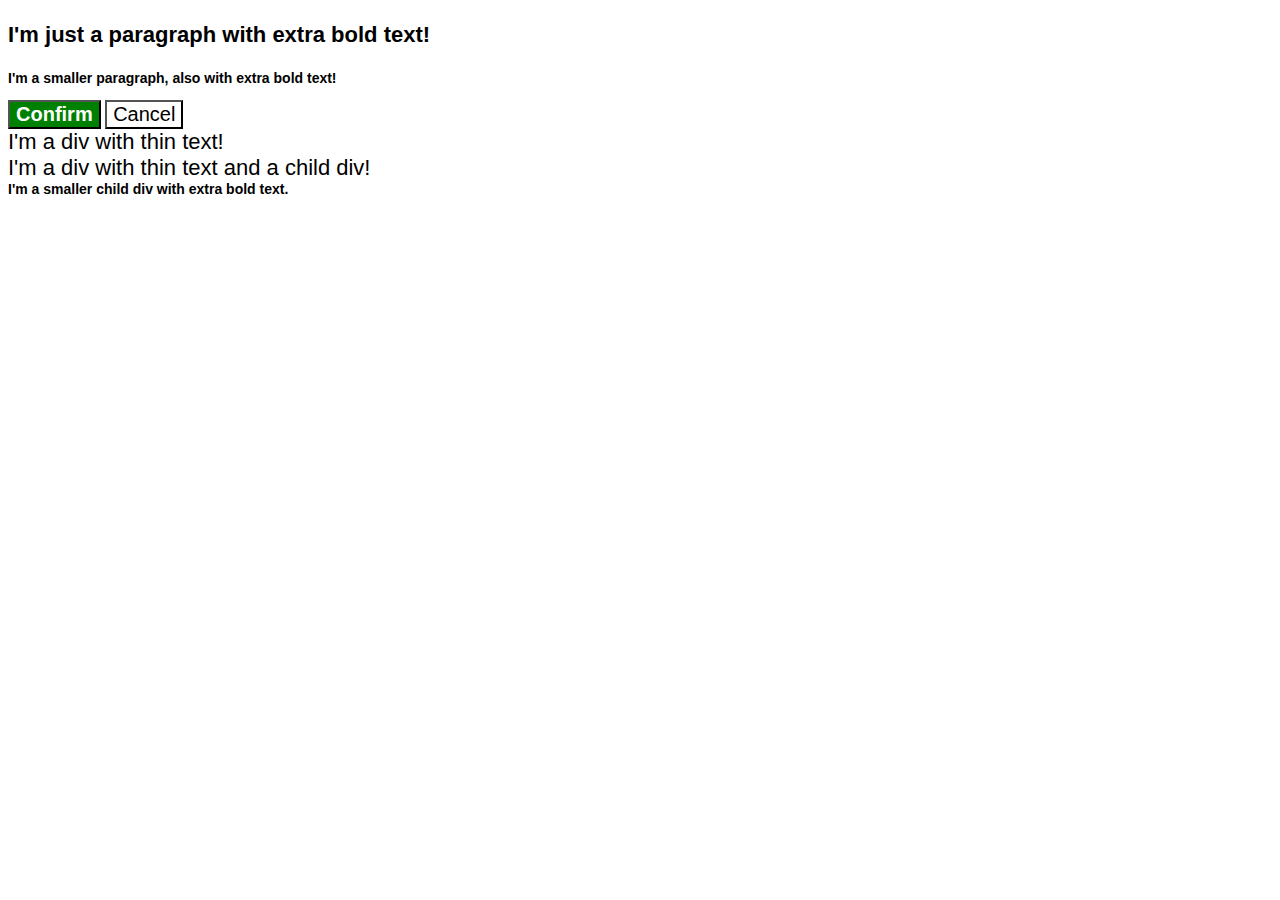
<file: foundations/cascade/01-cascade-fix/index.html>
<!DOCTYPE html>
<html lang="en">
  <head>
    <meta charset="UTF-8">
    <meta http-equiv="X-UA-Compatible" content="IE=edge">
    <meta name="viewport" content="width=device-width, initial-scale=1.0">
    <title>Fix the Cascade</title>
    <link rel="stylesheet" href="style.css">
  </head>
  <body>
    <p class="para">I'm just a paragraph with extra bold text!</p>
    <p class="para small-para">I'm a smaller paragraph, also with extra bold text!</p>

    <button id="confirm-button" class="button confirm">Confirm</button>
    <button id="cancel-button" class="button cancel">Cancel</button>

    <div class="text">I'm a div with thin text!</div>
    <div class="text">I'm a div with thin text and a child div!
      <div class="text child">I'm a smaller child div with extra bold text.</div>
    </div>
  </body>
</html>
</file>
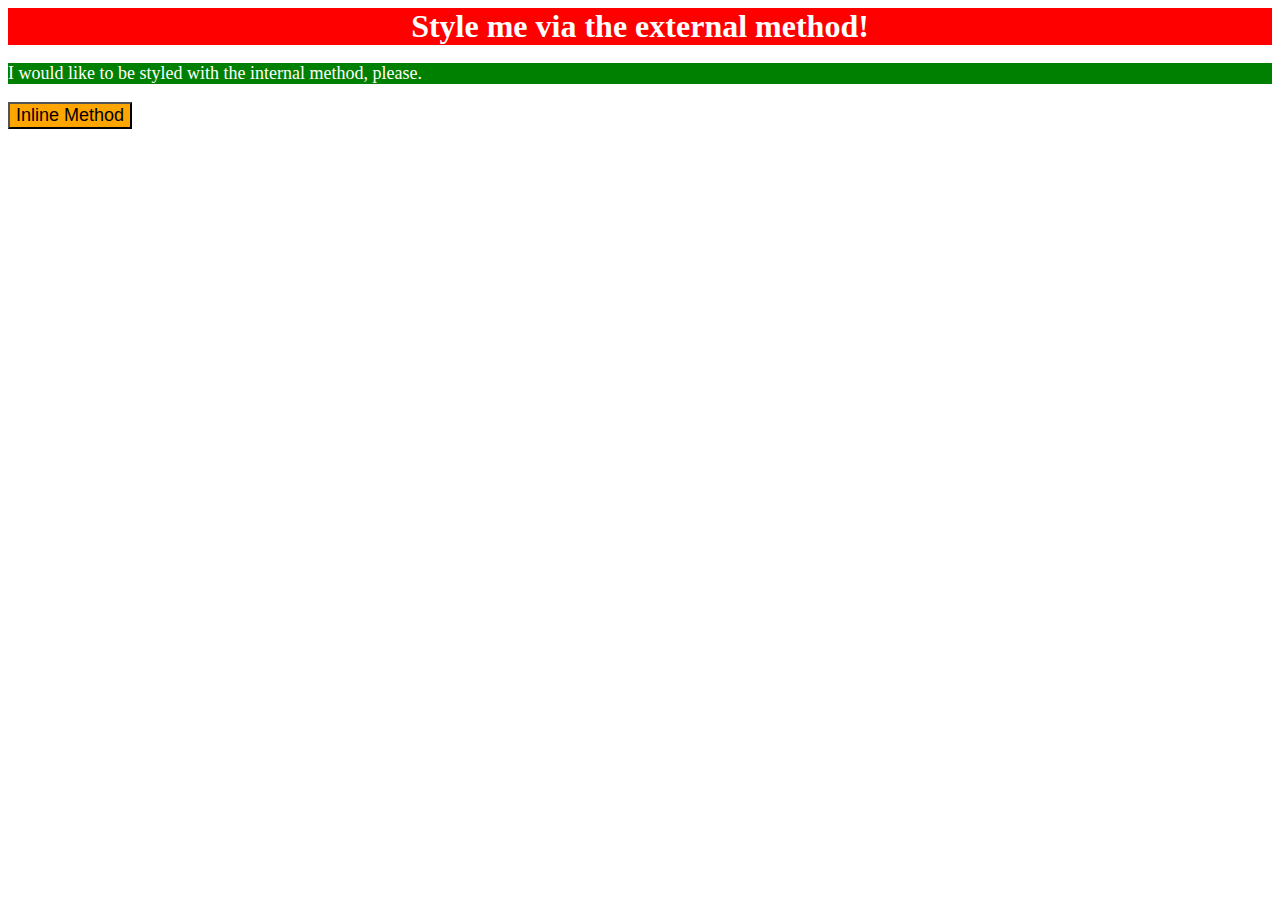
<file: foundations/intro-to-css/01-css-methods/index.html>
<!DOCTYPE html>
<html lang="en">
  <head>
    <meta charset="UTF-8">
    <meta http-equiv="X-UA-Compatible" content="IE=edge">
    <meta name="viewport" content="width=device-width, initial-scale=1.0">
    <title>Methods for Adding CSS</title>
    <link rel="stylesheet" href="style.css">

    <style>
        p {
          background-color: green;
          color: white;
          font-size: 18px;
        }
    </style>
  </head>
  <body>
    <div>Style me via the external method!</div>
    <p>I would like to be styled with the internal method, please.</p>
    <button style="background-color: orange; font-size: 18px;">Inline Method</button>
  </body>
</html>
</file>
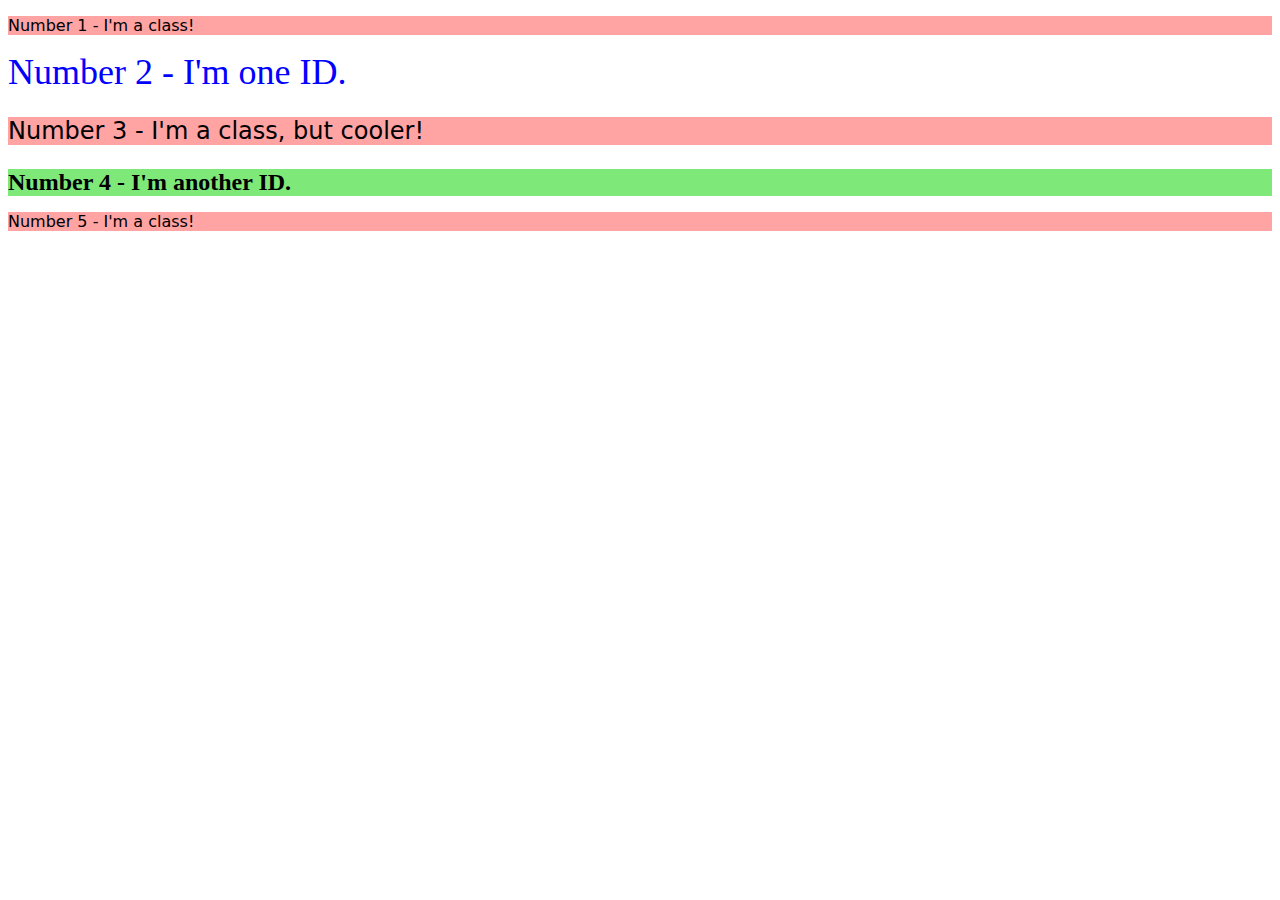
<file: foundations/intro-to-css/02-class-id-selectors/index.html>
<!DOCTYPE html>
<html lang="en">
  <head>
    <meta charset="UTF-8">
    <meta http-equiv="X-UA-Compatible" content="IE=edge">
    <meta name="viewport" content="width=device-width, initial-scale=1.0">
    <title>Class and ID Selectors</title>
    <link rel="stylesheet" href="style.css">
  </head>
  <body>
    <p class="odd-elements">Number 1 - I'm a class!</p>
    <div id="second-element">Number 2 - I'm one ID.</div>
    <p class="odd-elements third-odd-element">Number 3 - I'm a class, but cooler!</p>
    <div id="fourth-element">Number 4 - I'm another ID.</div>
    <p class="odd-elements">Number 5 - I'm a class!</p>
  </body>
</html>
</file>
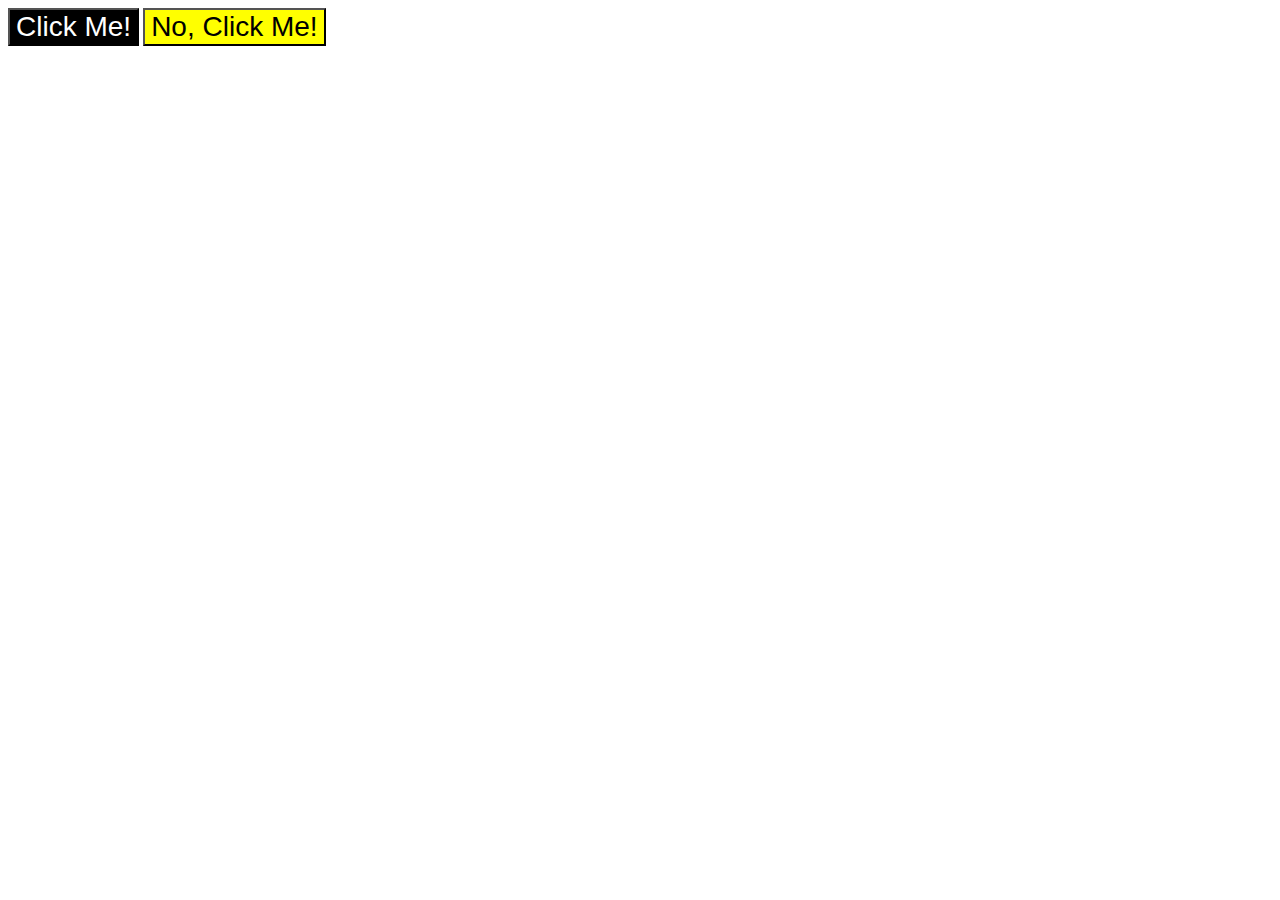
<file: foundations/intro-to-css/03-grouping-selectors/index.html>
<!DOCTYPE html>
<html lang="en">
  <head>
    <meta charset="UTF-8">
    <meta http-equiv="X-UA-Compatible" content="IE=edge">
    <meta name="viewport" content="width=device-width, initial-scale=1.0">
    <title>Grouping Selectors</title>
    <link rel="stylesheet" href="style.css">
  </head>
  <body>
    <button class="click-me-button">Click Me!</button>
    <button class="second-click-me-button">No, Click Me!</button>
  </body>
</html>
</file>
<file: foundations/cascade/01-cascade-fix/style.css>
body {
  font-family: Arial, Helvetica, sans-serif;
}

.para,
.small-para {
  color: hsl(0, 0%, 0%);
  font-weight: 800;
}

.para {
  font-size: 22px;
}

.small-para {
  font-size: 14px;
  font-weight: 800;
}

.button {
  background-color: rgb(255, 255, 255);
  color: rgb(0, 0, 0);
  font-size: 20px;
}

.confirm {
  background: green;
  color: white;
  font-weight: bold;
}

div.text {
  color: rgb(0, 0, 0);
  font-size: 22px;
  font-weight: 100;
}

.text.child {
  color: rgb(0, 0, 0);
  font-weight: 800;
  font-size: 14px;
}
</file>
<file: foundations/intro-to-css/01-css-methods/style.css>
div {
    background-color: red;
    color: white;
    font-size: 32px;
    text-align: center;
    font-weight: bold;
}
</file>
<file: foundations/intro-to-css/02-class-id-selectors/style.css>
.odd-elements {
    background-color: hsl(0, 100%, 82%);
    font-family: Verdana, "DejaVu Sans", sans-serif;
}

#second-element {
    color: rgb(0, 0, 255);
    font-size: 36px;
}

.odd-elements.third-odd-element {
    font-size: 24px;
}

#fourth-element {
    background-color: rgb(126, 232, 121);
    font-size: 24px;
    font-weight: bold;
}
</file>
<file: foundations/intro-to-css/03-grouping-selectors/style.css>
.click-me-button {
    background-color: hsl(0, 0%, 0%);
    color: hsl(0, 0%, 100%);
}

.second-click-me-button {
    background-color: hsl(60, 100%, 50%);
}

.click-me-button, .second-click-me-button {
    font-size: 28px;
    font-family: Helvetica, "Times New Roman", sans-serif;
}
</file>
